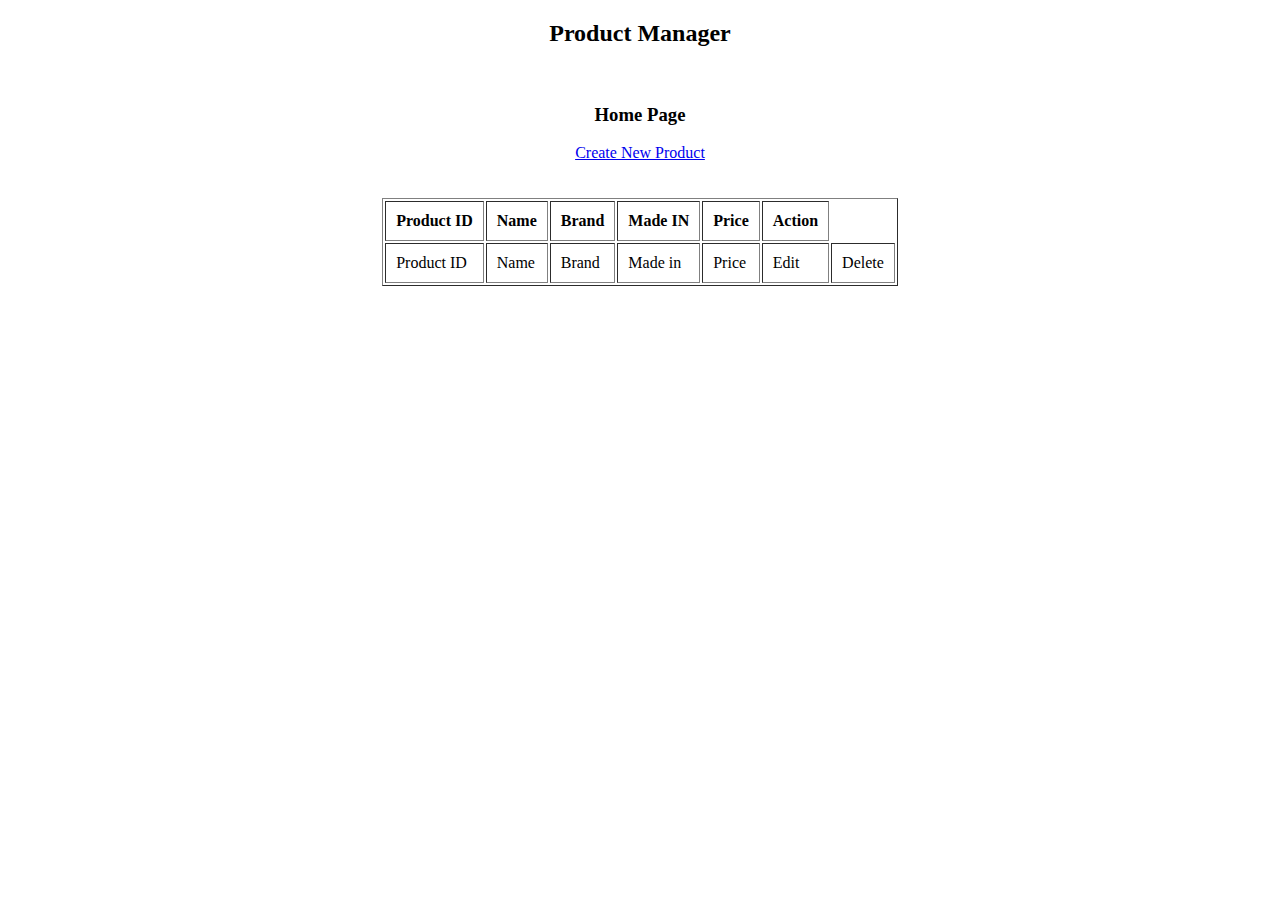
<file: Application SourceCode/ProductManager-master/bin/src/main/resources/templates/index.html>
<!DOCTYPE html>
<html xmlns:th="http:www.thymeleaf.org">
<head>
<meta charset="UTF-8">
<title>Product Manager</title>
</head>
<body>
<!-- As a link -->
<div align="center">
<nav class="navbar navbar-dark primary-color">
<h2>
  <a class="navbar-brand">Product Manager</a></h2>
</nav>
<br>
<!-- As a heading -->
<nav class="navbar navbar-light blue lighten-4"><h3>
  <span class="navbar-brand">Home Page</span></h3>
</nav>

<a href="new">Create New Product</a>
<br/><br/>
<table border=1 cellpadding="10">
	<thead>
		<tr>
			<th>Product ID</th>
			<th>Name</th>
			<th>Brand</th>
			<th>Made IN</th>
			<th>Price</th>
			<th>Action</th>
			</tr>
		</thead>
		<tbody>
			<tr th:each="product : ${listproduct}">
				<td th:text="${product.id}">Product ID</td>
				<td th:text="${product.name}">Name</td>
				<td th:text="${product.brand}">Brand</td>
				<td th:text="${product.madein}">Made in</td>
				<td th:text="${product.price}">Price</td>
				<td><a th:href="@{'/edit/'+ ${product.id}}">Edit</a></td>&nbsp;&nbsp;&nbsp;&nbsp;
				<td><a th:href="@{'/delete/'+ ${product.id}}">Delete</a></td>
				</tr>
		
		
		
		</tbody>
</table>
</div>
</body>
</html>
</file>
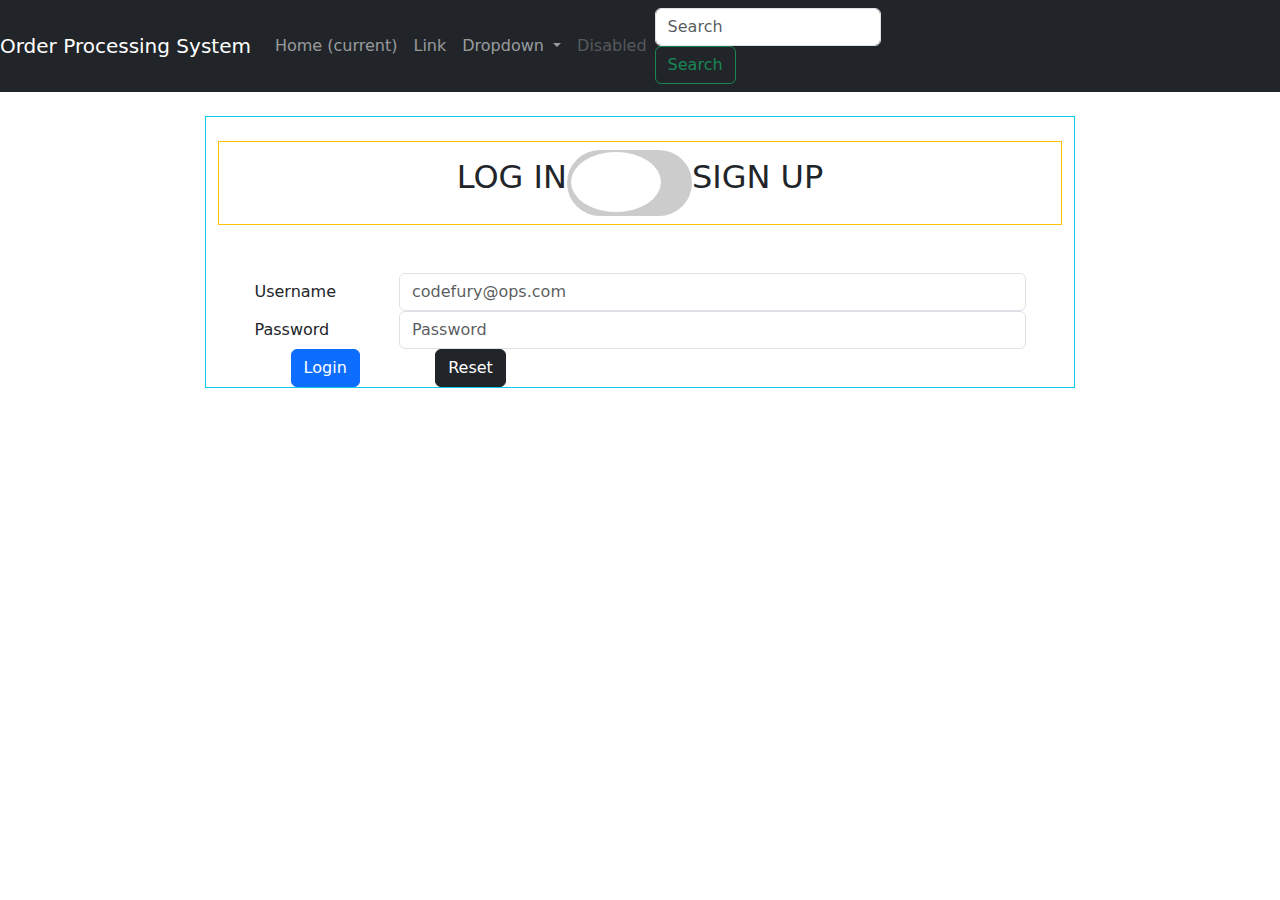
<file: form.html>
<!DOCTYPE html>
<html lang="en">

<head>
    <meta charset="UTF-8">
    <meta http-equiv="X-UA-Compatible" content="IE=edge">
    <meta name="viewport" content="width=device-width, initial-scale=1.0">
    <title>Document</title>
    <link rel="stylesheet" href="https://cdn.jsdelivr.net/npm/bootstrap@4.1.3/dist/css/bootstrap.min.css" integrity="sha384-MCw98/SFnGE8fJT3GXwEOngsV7Zt27NXFoaoApmYm81iuXoPkFOJwJ8ERdknLPMO" crossorigin="anonymous">
    <link rel="stylesheet" href="formcss.css">
    <script src="https://cdn.jsdelivr.net/npm/bootstrap@4.1.3/dist/js/bootstrap.min.js" integrity="sha384-ChfqqxuZUCnJSK3+MXmPNIyE6ZbWh2IMqE241rYiqJxyMiZ6OW/JmZQ5stwEULTy" crossorigin="anonymous"></script>
    <script type="text/javascript" src="jsfun.js"></script>
    <script src="https://ajax.googleapis.com/ajax/libs/jquery/3.6.0/jquery.min.js"></script>
    <link href="https://cdn.jsdelivr.net/npm/bootstrap@5.2.1/dist/css/bootstrap.min.css" rel="stylesheet">

    <!-- Latest compiled JavaScript -->
    <script src="https://cdn.jsdelivr.net/npm/bootstrap@5.2.1/dist/js/bootstrap.bundle.min.js"></script>
</head>

<nav class="navbar navbar-expand-lg navbar-dark bg-dark">
    <a class="navbar-brand" href="#">Order Processing System</a>
    <button class="navbar-toggler" type="button" data-toggle="collapse" data-target="#navbarSupportedContent" aria-controls="navbarSupportedContent" aria-expanded="false" aria-label="Toggle navigation">
          <span class="navbar-toggler-icon"></span>
        </button>

    <div class="collapse navbar-collapse" id="navbarSupportedContent">
        <ul class="navbar-nav mr-auto">

            <li class="nav-item active">
                <a class="nav-link" href="#">Home <span class="sr-only">(current)</span></a>
            </li>
            <li class="nav-item">
                <a class="nav-link" href="productcatalogue.html">Link</a>
            </li>
            <li class="nav-item dropdown">
                <a class="nav-link dropdown-toggle" href="#" id="navbarDropdown" role="button" data-toggle="dropdown" aria-haspopup="true" aria-expanded="false">
                Dropdown
              </a>
                <div class="dropdown-menu" aria-labelledby="navbarDropdown">
                    <a class="dropdown-item" href="#">Action</a>
                    <a class="dropdown-item" href="#">Another action</a>
                    <div class="dropdown-divider"></div>
                    <a class="dropdown-item" href="#">Something else here</a>
                </div>
            </li>
            <li class="nav-item">
                <a class="nav-link disabled" href="#">Disabled</a>
            </li>
        </ul>
        <form class="form-inline my-2 my-lg-0">
            <input class="form-control mr-sm-2" type="search" placeholder="Search" aria-label="Search">
            <button class="btn btn-outline-success my-2 my-sm-0" type="submit">Search</button>
        </form>
    </div>
</nav>

<div class="row d-flex justify-content-center">
    <br>
    <br><br><br>
    <form class=" mt-4 col-md-8 border border-info" id="myform" method="=post" action="">




        <div class="d-flex p-2 bd-highlight border border-warning justify-content-center mt-md-4">
            <div class="mt-sm-2">

                <h2>LOG IN</h2>
            </div>
            <label class="switch">
                    <input type="checkbox" id="switch"  onclick="signup()">
                    <span class="slider round"></span>
                  </label>
            <div class="mt-sm-2">
                <h2>SIGN UP</h2>
            </div>
        </div>


        <br><br>
        <div id="r" hidden>
            <fieldset id="Signup">
                <div class="form-group row justify-content-center">
                    <label for="name" class="col-sm-2 col-form-label">Username</label>
                    <div class="col-sm-9">
                        <input type="text" class="form-control" id="uname" placeholder="codefury@ops.com" name="uname" required>
                    </div>
                    <div id="err"></div>
                </div>
                <div class="form-group row justify-content-center">
                    <label for="city" class="col-sm-2 col-form-label">Password</label>
                    <div class="col-sm-9">
                        <input type="password" class="form-control" id="pwd" placeholder="Password" name="pwd" required>
                    </div>
                    <div id="perr"></div>
                </div>
                <div class="form-group row justify-content-center">
                    <label for="city" class="col-sm-2 col-form-label">Confirm Password</label>
                    <div class="col-sm-9">
                        <input type="password" class="form-control" id="cpwd" placeholder="Confirm Password" name="cpwd" required>
                    </div>
                    <div id="cperr"></div>
                </div>
                <div class="form-group row justify-content-center">
                    <div class="col-sm-2 justify-content-center">
                        <button type="submit" class="btn btn-primary text-lg-center" value="submit" onclick="return alertraiser()">Signup</button>
                    </div>
                    <div class="col-sm-8 justify-content-center">
                        <button type="button" class="btn btn-dark text-lg-center" onclick="resetter()">Reset</button>
                    </div>
                </div>
            </fieldset>
        </div>


        <div id="formf">
            <fieldset id="Login">
                <div class="form-group row justify-content-center">
                    <label for="lname" class="col-sm-2 col-form-label">Username</label>
                    <div class="col-sm-9">
                        <input type="text" class="form-control" id="lname" placeholder="codefury@ops.com" name="uname" required>
                    </div>
                    <div id="lnerr"></div>
                </div>
                <div class="form-group row justify-content-center">
                    <label for="lpwd" class="col-sm-2 col-form-label">Password</label>
                    <div class="col-sm-9">
                        <input type="password" class="form-control" id="lpwd" placeholder="Password" name="pwd" required>
                    </div>
                    <div id="lperr"></div>
                </div>
                <div class="form-group row justify-content-center">
                    <div class="col-sm-2 justify-content-center">
                        <button type="submit" class="btn btn-primary text-lg-center" value="submit" onclick="return alertraiser2()">Login</button>
                    </div>
                    <div class="col-sm-8 justify-content-center">
                        <button type="button" class="btn btn-dark text-lg-center" onclick="resetter()">Reset</button>
                    </div>
                </div>
        </div>
        </fieldset>
</div>
</form>
</div>
</div>
</body>

</html>
</file>
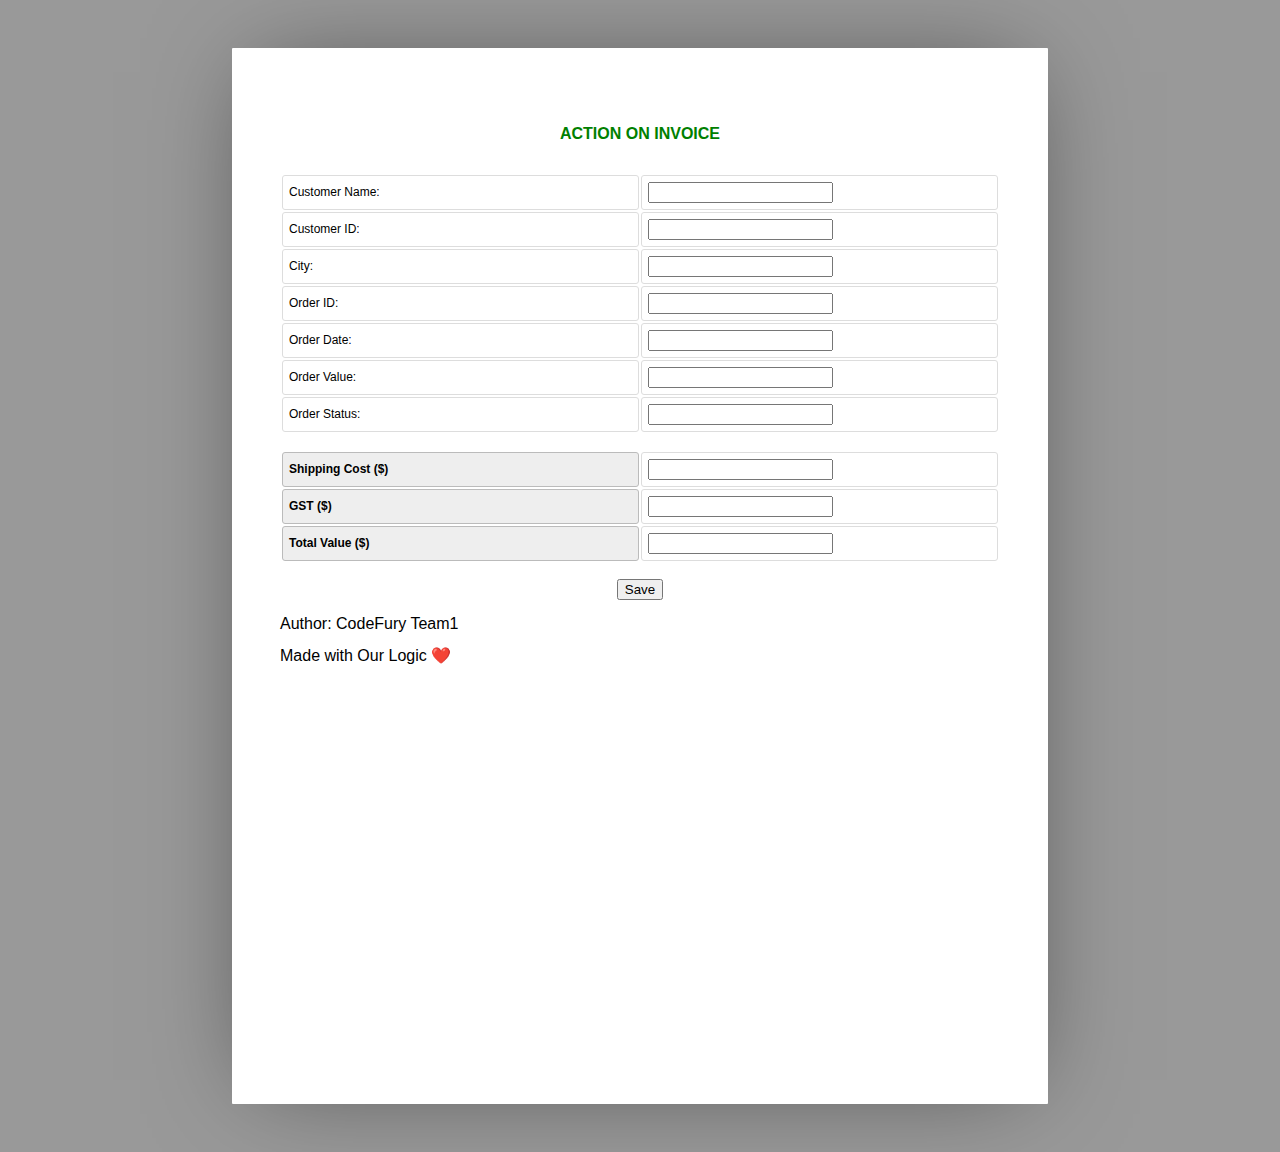
<file: Application SourceCode/ProductManager-master/src/main/resources/templates/approve_invoice.html>
<!DOCTYPE html>
<html>
<head>
<meta charset="UTF-8">
<title>Add New Quote</title>
<script src="http://ajax.googleapis.com/ajax/libs/jquery/1.9.1/jquery.min.js"></script>

<style>
h2 { font: bold 100% sans-serif; color:green; text-align: center; text-transform: uppercase; }

/* table */

table { font-size: 75%; table-layout: fixed; width: 100%; }
table { border-collapse: separate; border-spacing: 2px; }
th, td { border-width: 1px; padding: 0.5em; position: relative; text-align: left; }
th, td { border-radius: 0.25em; border-style: solid; }
th { background: #EEE; border-color: #BBB; }
td { border-color: #DDD; }

/* page */

html { font: 16px/1 'Open Sans', sans-serif; overflow: auto; padding: 0.5in; }
html { background: #999; cursor: default; }

body { box-sizing: border-box; height: 11in; margin: 0 auto; overflow: hidden; padding: 0.5in; width: 8.5in; }
body { background: #FFF; border-radius: 1px; box-shadow: 0 0 1in -0.25in rgba(0, 0, 0, 0.5); }

</style>
</head>
<body>


<div align="center">
	<br>
	<h2>Action on Invoice</h2><br>
	<form action="#" th:action="@{/savequote}" th:object="${order}" method="post"> 
		<table class="inventory" border="0" cellpadding="10">
		
		<tr>
			<td> Customer Name: </td>
			<td><input type="text" readonly="readonly" th:field="*{cname}"/></td>
		</tr>
		<tr>
			<td> Customer ID: </td>
			<td><input type="text" readonly="readonly" th:field="*{cid}"/></td>
		</tr>
		<tr>
			<td> City: </td>
			<td><input type="text" readonly="readonly" th:field="*{city}"/></td>
		</tr>
		<tr>
			<td> Order ID: </td>
			<td><input type="text"readonly="readonly" th:field="*{oid}"/></td>
		</tr>
		<tr>
			<td> Order Date: </td>
			<td><input type="text" readonly="readonly" th:field="*{odate}"/></td>
		</tr>
		<tr>
			<td> Order Value: </td>
			<td><input type="text" readonly="readonly" id="price" th:field="*{ovalue}"/></td>
		</tr>
		
		<tr>
			<td> Order Status: </td>
			<td><input type="text" th:field="*{status}"/></td>
		</tr>
	
		</table>
		<br>
		<!-- Calculating Invoice -->
			<table class="balance" th:object="${order}">
				<tr>
					<th><span contenteditable>Shipping Cost ($)</span></th>
					<td><input id="shipcost" readonly="readonly" text th:field="*{shipcost}"></td>
				</tr>
				<tr>
					<th><span contenteditable>GST ($)</span></th>
					<td><input id="gstvalue" readonly="readonly" text th:field="*{gst}"></td>
				</tr>
				<tr>
					<th><span contenteditable>Total Value ($)</span></th>
					<td><input id="total" readonly="readonly" text th:field="*{totalvalue}"></td>
				</tr>
				
			</table>
			
			<br>
			<tr>
				<td colspan="2"><button type="submit">Save</button> </td>
			</tr>
	</form>


</div>
</body>

<footer>
  <p>Author: CodeFury Team1 </p>
  <p> Made with Our Logic ❤️ </p>
</footer>

</html>
</file>
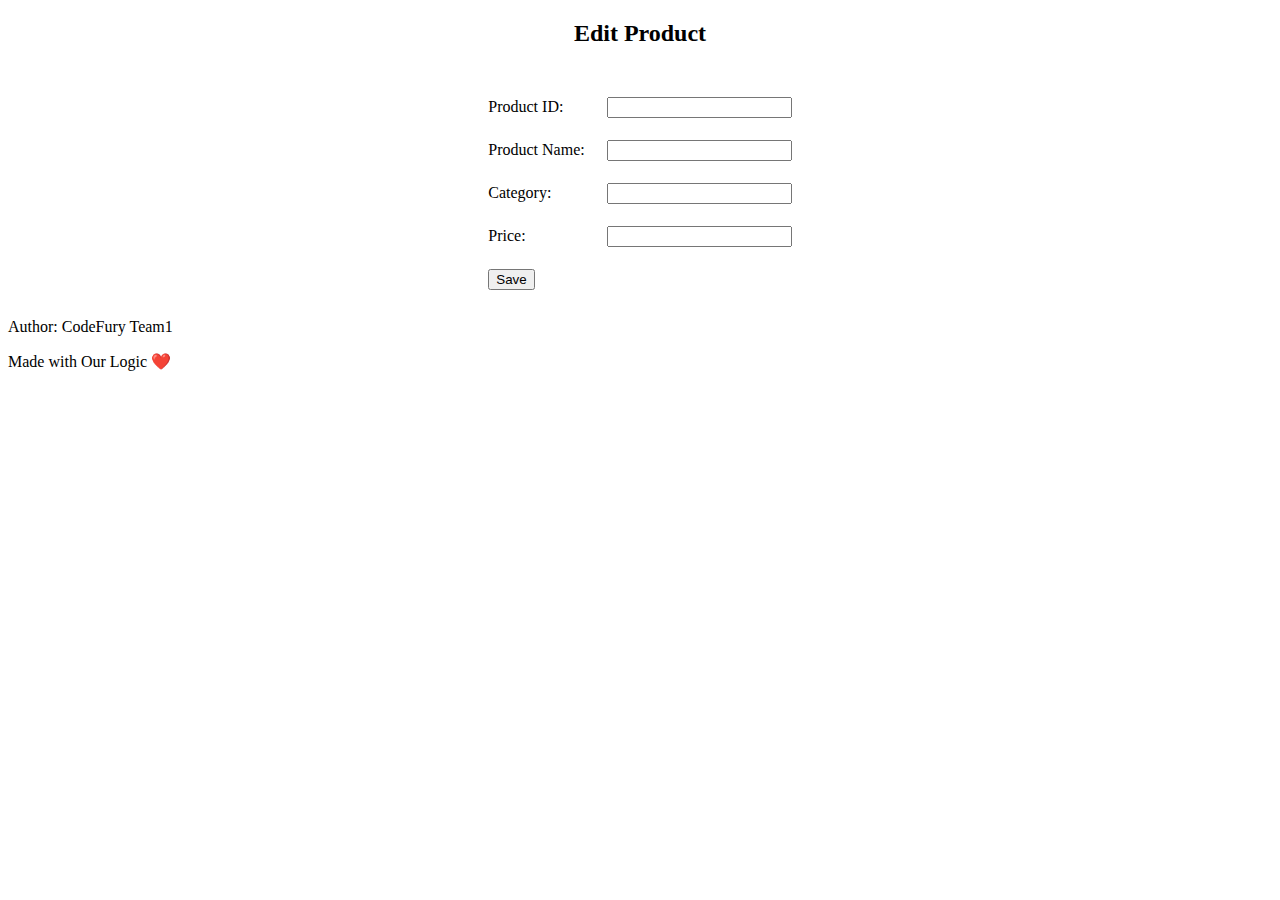
<file: Application SourceCode/ProductManager-master/src/main/resources/templates/edit_product.html>
<!DOCTYPE html>
<html xmlns:th="http:www.thymeleaf.org">
<head>
<meta charset="UTF-8">
<title>Edit Product</title>
</head>
<body>

<div align="center">
	<h2>Edit Product</h2><br>
	<form action="#" th:action="@{/save}" th:object="${product}" method="post">
		<table border="0" cellpadding="10">
		
		<tr>
			<td> Product ID: </td>
			<td><input type="text" th:field="*{id}" readonly="readonly" /></td>
		</tr>
		<tr>
			<td> Product Name: </td>
			<td><input type="text" th:field="*{name}"/></td>
		</tr>
		<tr>
			<td> Category: </td>
			<td><input type="text" th:field="*{category}"/></td>
		</tr>
		<tr>
			<td> Price: </td>
			<td><input type="text" th:field="*{price}"/></td>
		</tr>
		<tr>
			<td colspan="2"><button type="submit">Save</button> </td>
			
		</tr>
		</table>
	</form>


</div>
</body>

<footer>
  <p>Author: CodeFury Team1 </p>
  <p> Made with Our Logic ❤️ </p>
</footer>

</html>
</file>
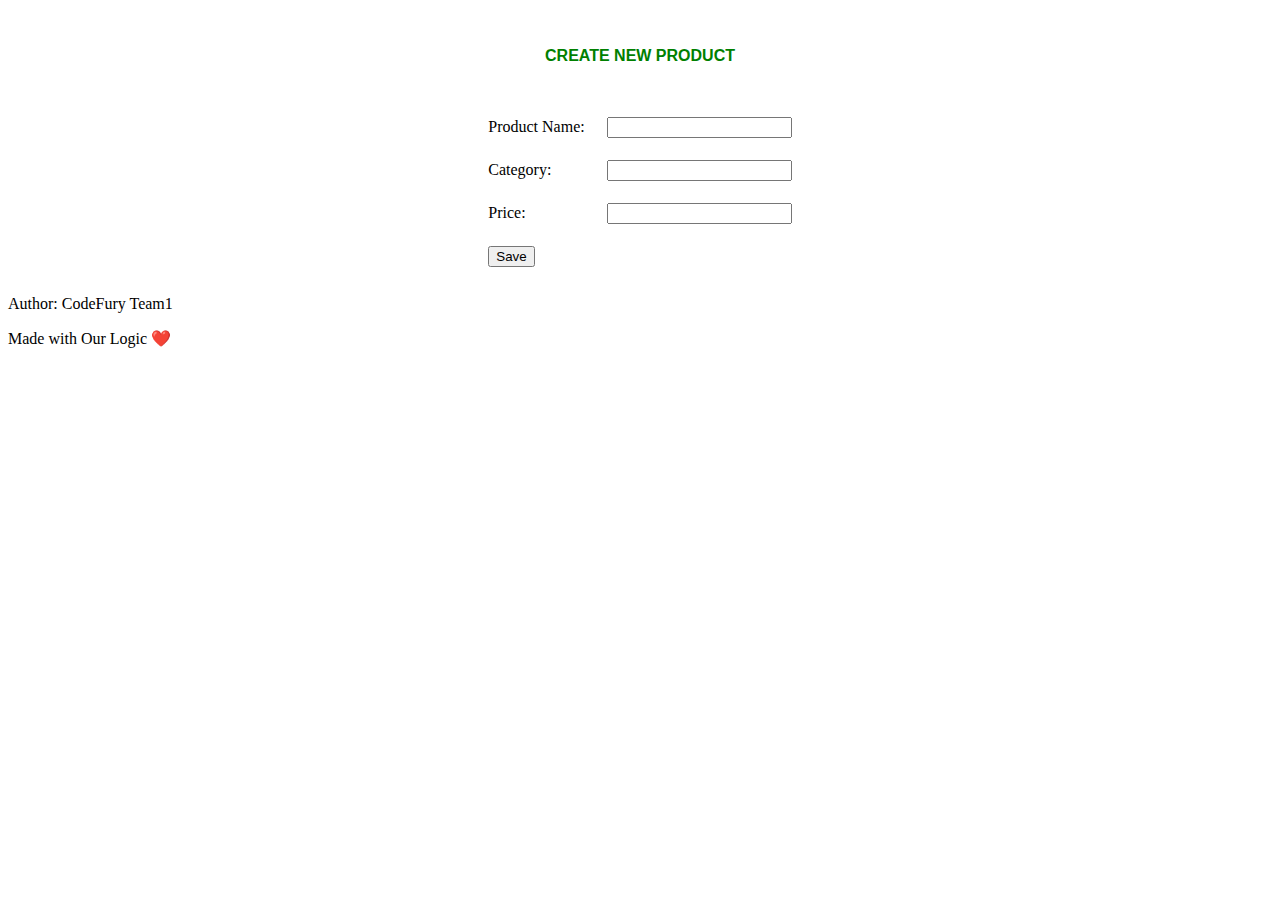
<file: Application SourceCode/ProductManager-master/src/main/resources/templates/new_product.html>
<!DOCTYPE html>
<html xmlns:th="http:www.thymeleaf.org">
<head>
<meta charset="UTF-8">
<title>Add New Product</title>
<style>
h4 { font: bold 100% sans-serif; color:green; text-align: center; text-transform: uppercase; }
</style>
</head>
<body>

<div align="center">
<br>
	<h4>Create New Product</h4><br>
	<form action="#" th:action="@{/save}" th:object="${product}" method="post"> 
		<table border="0" cellpadding="10">
		
		<tr>
			<td> Product Name: </td>
			<td><input type="text" th:field="*{name}"/></td>
		</tr>
		<tr>
			<td> Category: </td>
			<td><input type="text" th:field="*{category}"/></td>
		</tr>
		<tr>
			<td> Price: </td>
			<td><input type="text" th:field="*{price}"/></td>
		</tr>
		<tr>
			<td colspan="2"><button type="submit">Save</button> </td>
			
		</tr>
		</table>
	</form>
</div>
</body>

<footer>
  <p>Author: CodeFury Team1 </p>
  <p> Made with Our Logic ❤️ </p>
</footer>

</html>
</file>
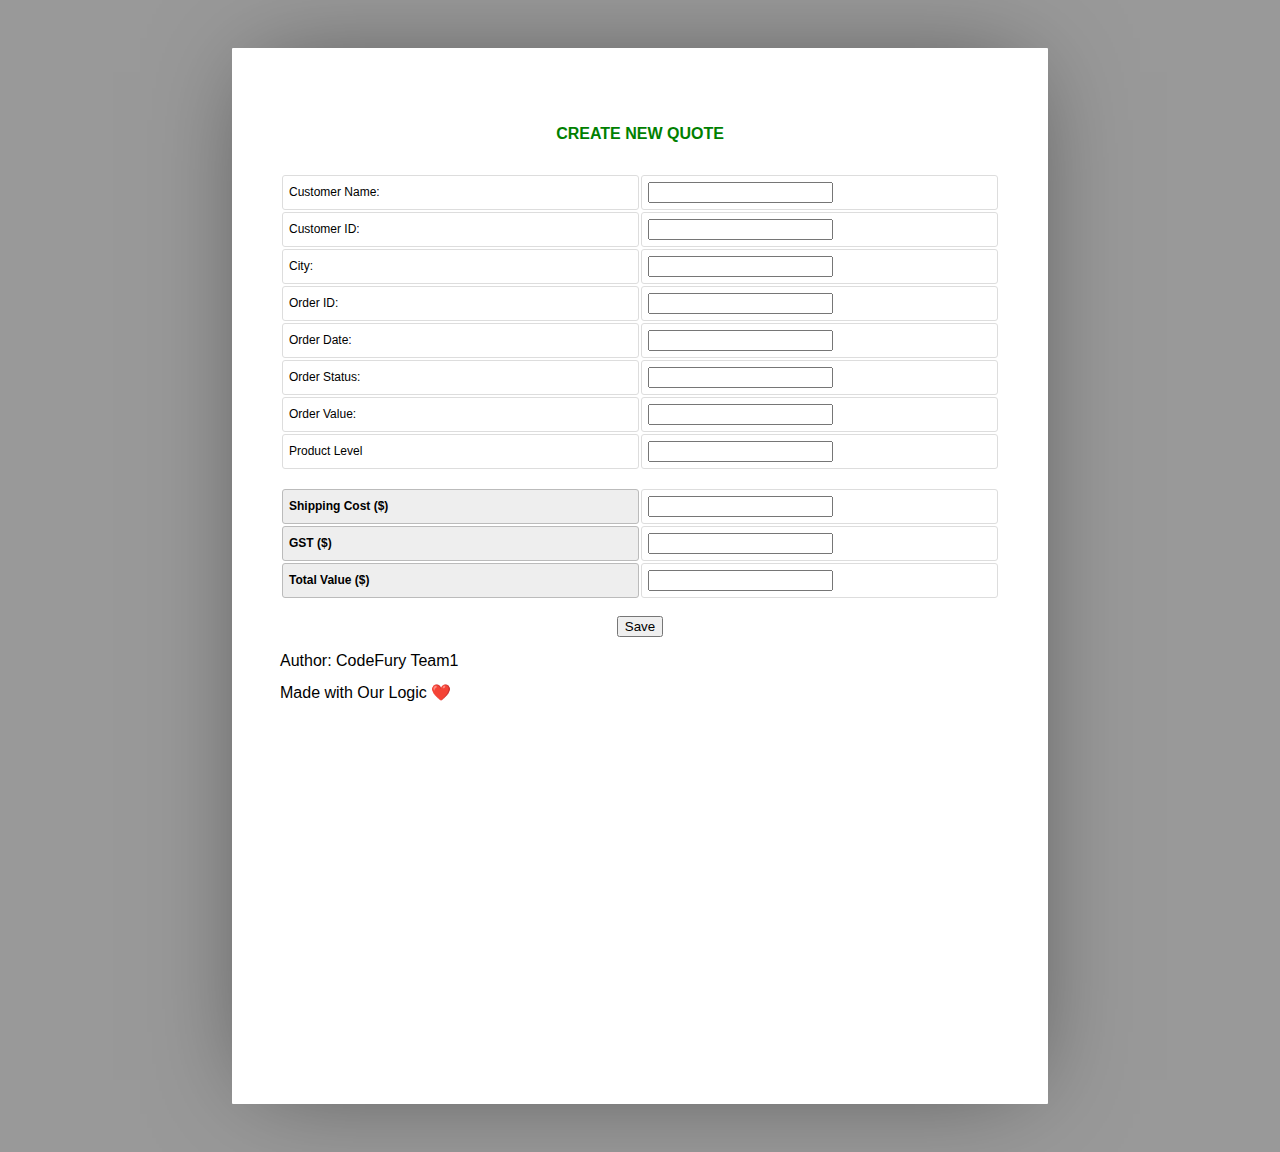
<file: Application SourceCode/ProductManager-master/src/main/resources/templates/new_quote.html>
<!DOCTYPE html>
<html>
<head>
<meta charset="UTF-8">
<title>Add New Quote</title>
<script src="http://ajax.googleapis.com/ajax/libs/jquery/1.9.1/jquery.min.js"></script>

<style>
h2 { font: bold 100% sans-serif; color:green; text-align: center; text-transform: uppercase; }

/* table */

table { font-size: 75%; table-layout: fixed; width: 100%; }
table { border-collapse: separate; border-spacing: 2px; }
th, td { border-width: 1px; padding: 0.5em; position: relative; text-align: left; }
th, td { border-radius: 0.25em; border-style: solid; }
th { background: #EEE; border-color: #BBB; }
td { border-color: #DDD; }

/* page */

html { font: 16px/1 'Open Sans', sans-serif; overflow: auto; padding: 0.5in; }
html { background: #999; cursor: default; }

body { box-sizing: border-box; height: 11in; margin: 0 auto; overflow: hidden; padding: 0.5in; width: 8.5in; }
body { background: #FFF; border-radius: 1px; box-shadow: 0 0 1in -0.25in rgba(0, 0, 0, 0.5); }

</style>
</head>
<body>


<div align="center">
	<br>
	<h2>Create New Quote</h2><br>
	<form action="#" th:action="@{/savequote}" th:object="${order}" method="post"> 
		<table class="inventory" border="0" cellpadding="10">
		
		<tr>
			<td> Customer Name: </td>
			<td><input type="text" th:field="*{cname}" required/></td>
		</tr>
		<tr>
			<td> Customer ID: </td>
			<td><input type="text" th:field="*{cid}" required /></td>
		</tr>
		<tr>
			<td> City: </td>
			<td><input type="text" th:field="*{city}" required /></td>
		</tr>
		<tr>
			<td> Order ID: </td>
			<td><input type="text" th:field="*{oid}" required /></td>
		</tr>
		<tr>
			<td> Order Date: </td>
			<td><input type="text" th:field="*{odate}" required /></td>
		</tr>
		<tr>
			<td> Order Status: </td>
			<td><input type="text" th:field="*{status}" required /></td>
		</tr>
		<tr>
			<td> Order Value: </td>
			<td><input type="text" id="price" th:field="*{ovalue}"/></td>
		</tr>
		<tr>
			<td> Product Level </td>
			<td><input type="text" id="level"/></td>
		</tr>
	
		</table>
		<br>
		<!-- Calculating Invoice -->
			<table class="balance" th:object="${order}">
				<tr>
					<th><span contenteditable>Shipping Cost ($)</span></th>
					<td><input id="shipcost" text th:field="*{shipcost}"></td>
				</tr>
				<tr>
					<th><span contenteditable>GST ($)</span></th>
					<td><input id="gstvalue" text th:field="*{gst}"></td>
				</tr>
				<tr>
					<th><span contenteditable>Total Value ($)</span></th>
					<td><input id="total" text th:field="*{totalvalue}"></td>
				</tr>
				
				
			</table>
			
			<br>
			<tr>
				<td colspan="2"><button type="submit">Save</button> </td>
			</tr>
	</form>


</div>
</body>

<footer>
  <p>Author: CodeFury Team1 </p>
  <p> Made with Our Logic ❤️ </p>
</footer>


<script type="text/javascript">

$(document).ready(function() {
	  
	  $('#level').keyup(function(ev) {
	    cal();
	  });
	  $('#price').keyup(function(ev) {
		    cal();
		});
	  
		  function cal()
		  {
		    var gst = 0;
		    var price = 0;
		    var level=0;
		    var shipcost = 0;  
		    var total = 0;
		    
			    price = $('#price').val();
			    if(price < 100000) 
			    {
			      level = $("#level").val();
			      if(level==1)
			      {
			        shipcost = parseFloat(price) * 0.05;
			        $('#shipcost').val(shipcost); 
			      }
			      else if(level==2)
			      {
			    	 shipcost = parseFloat(price) * 0.03;
			    	 $('#shipcost').val(shipcost); 
			      }
			      else 
		    	  {
			    	  shipcost = parseFloat(price) * 0.02;
			    	  $('#shipcost').val(shipcost); 
		    	  }
			    }
			    else
		    	{
			    	shipcost = parseFloat(0);
			    	 $('#shipcost').val(shipcost); 
		    	}
	    
			    gst= parseFloat(price) * 0.10;
			    $('#gstvalue').val(gst);   
			    
			    total=gst+shipcost+parseFloat(price);
		        $('#total').val(total);
			  }
});

</script>
</html>
</file>
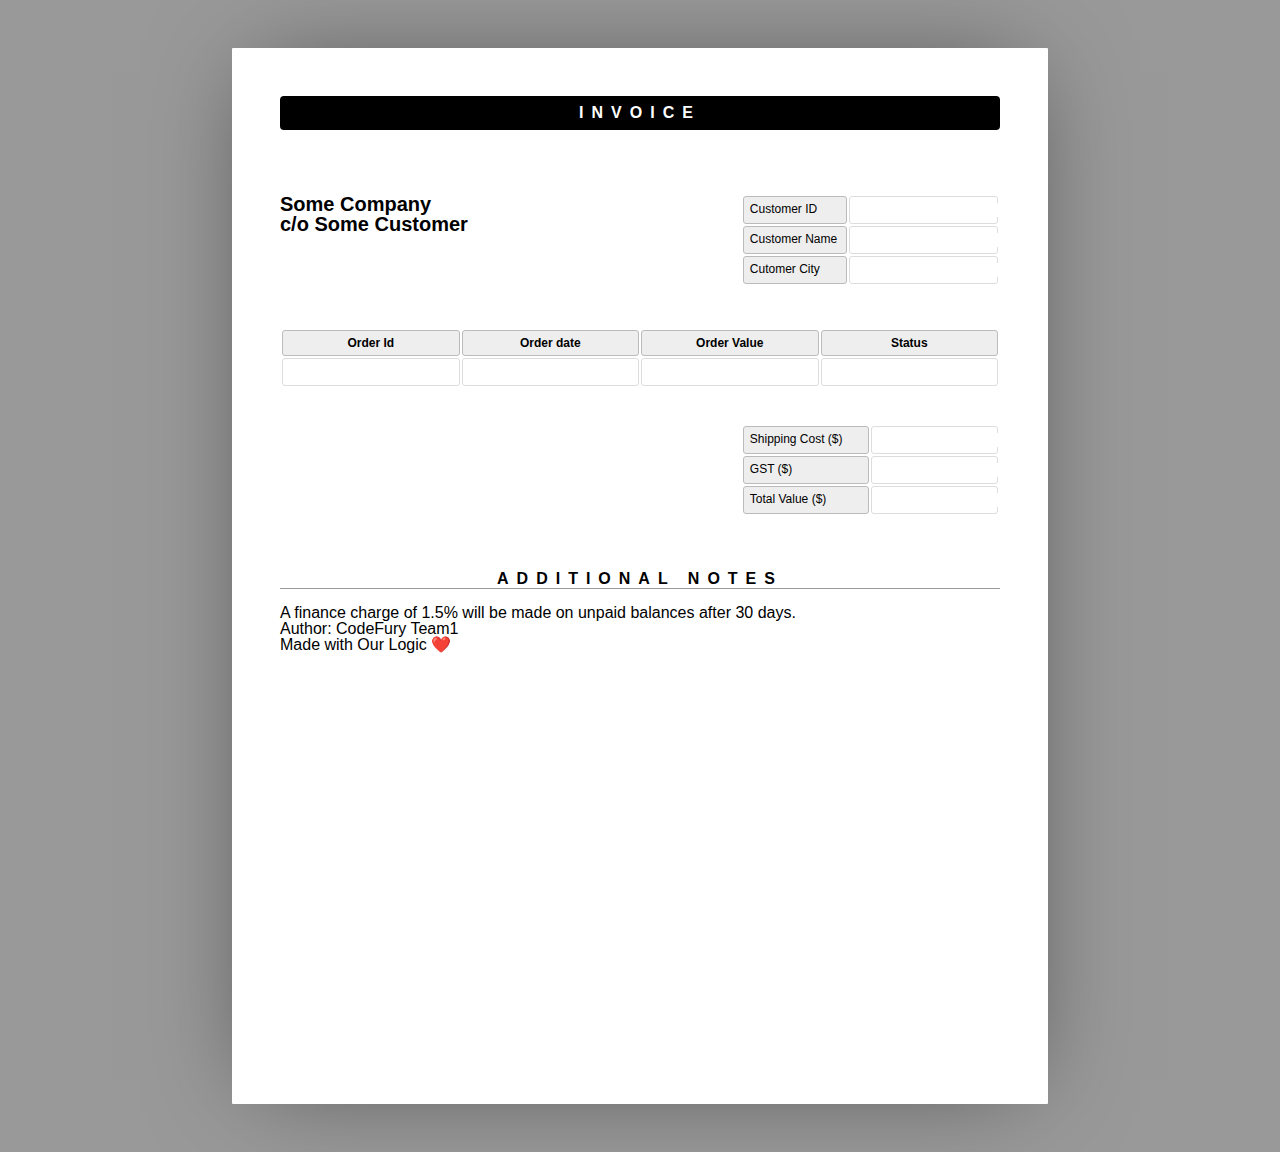
<file: Application SourceCode/ProductManager-master/src/main/resources/templates/view_invoice.html>
<!DOCTYPE html>
<html xmlns:th="http:www.thymeleaf.org">
<head>
<meta charset="UTF-8">
<title>Invoice</title>
<style type="text/css">

@charset "UTF-8";
/* reset */

*
{
	border: 0;
	box-sizing: content-box;
	color: inherit;
	font-family: inherit;
	font-size: inherit;
	font-style: inherit;
	font-weight: inherit;
	line-height: inherit;
	list-style: none;
	margin: 0;
	padding: 0;
	text-decoration: none;
	vertical-align: top;
}

/* content editable */

*[contenteditable] { border-radius: 0.25em; min-width: 1em; outline: 0; }

*[contenteditable] { cursor: pointer; }

*[contenteditable]:hover, *[contenteditable]:focus, td:hover *[contenteditable], td:focus *[contenteditable], img.hover { background: #DEF; box-shadow: 0 0 1em 0.5em #DEF; }

span[contenteditable] { display: inline-block; }

/* heading */

h1 { font: bold 100% sans-serif; letter-spacing: 0.5em; text-align: center; text-transform: uppercase; }

/* table */

table { font-size: 75%; table-layout: fixed; width: 100%; }
table { border-collapse: separate; border-spacing: 2px; }
th, td { border-width: 1px; padding: 0.5em; position: relative; text-align: left; }
th, td { border-radius: 0.25em; border-style: solid; }
th { background: #EEE; border-color: #BBB; }
td { border-color: #DDD; }

/* page */

html { font: 16px/1 'Open Sans', sans-serif; overflow: auto; padding: 0.5in; }
html { background: #999; cursor: default; }

body { box-sizing: border-box; height: 11in; margin: 0 auto; overflow: hidden; padding: 0.5in; width: 8.5in; }
body { background: #FFF; border-radius: 1px; box-shadow: 0 0 1in -0.25in rgba(0, 0, 0, 0.5); }

/* header */

header { margin: 0 0 3em; }
header:after { clear: both; content: ""; display: table; }

header h1 { background: #000; border-radius: 0.25em; color: #FFF; margin: 0 0 1em; padding: 0.5em 0; }
header address { float: left; font-size: 75%; font-style: normal; line-height: 1.25; margin: 0 1em 1em 0; }
header address p { margin: 0 0 0.25em; }
header span, header img { display: block; float: right; }
header span { margin: 0 0 1em 1em; max-height: 25%; max-width: 60%; position: relative; }
header img { max-height: 100%; max-width: 100%; }
header input { cursor: pointer; -ms-filter:"progid:DXImageTransform.Microsoft.Alpha(Opacity=0)"; height: 100%; left: 0; opacity: 0; position: absolute; top: 0; width: 100%; }

/* article */

article, article address, table.meta, table.inventory { margin: 0 0 3em; }
article:after { clear: both; content: ""; display: table; }
article h1 { clip: rect(0 0 0 0); position: absolute; }

article address { float: left; font-size: 125%; font-weight: bold; }

/* table meta & balance */

table.meta, table.balance { float: right; width: 36%; }
table.meta:after, table.balance:after { clear: both; content: ""; display: table; }

/* table meta */

table.meta th { width: 40%; }
table.meta td { width: 60%; }

/* table items */

table.inventory { clear: both; width: 100%; }
table.inventory th { font-weight: bold; text-align: center; }

table.inventory td:nth-child(1) { width: 26%; }
table.inventory td:nth-child(2) { width: 38%; }
table.inventory td:nth-child(3) { text-align: right; width: 12%; }
table.inventory td:nth-child(4) { text-align: right; width: 12%; }
table.inventory td:nth-child(5) { text-align: right; width: 12%; }

/* table balance */

table.balance th, table.balance td { width: 50%; }
table.balance td { text-align: right; }

/* aside */

aside h1 { border: none; border-width: 0 0 1px; margin: 0 0 1em; }
aside h1 { border-color: #999; border-bottom-style: solid; }

/* javascript */

.add, .cut
{
	border-width: 1px;
	display: block;
	font-size: .8rem;
	padding: 0.25em 0.5em;	
	float: left;
	text-align: center;
	width: 0.6em;
}

.add, .cut
{
	background: #9AF;
	box-shadow: 0 1px 2px rgba(0,0,0,0.2);
	background-image: -moz-linear-gradient(#00ADEE 5%, #0078A5 100%);
	background-image: -webkit-linear-gradient(#00ADEE 5%, #0078A5 100%);
	border-radius: 0.5em;
	border-color: #0076A3;
	color: #FFF;
	cursor: pointer;
	font-weight: bold;
	text-shadow: 0 -1px 2px rgba(0,0,0,0.333);
}

.add { margin: -2.5em 0 0; }

.add:hover { background: #00ADEE; }

.cut { opacity: 0; position: absolute; top: 0; left: -1.5em; }
.cut { -webkit-transition: opacity 100ms ease-in; }

tr:hover .cut { opacity: 1; }

@media print {
	* { -webkit-print-color-adjust: exact; }
	html { background: none; padding: 0; }
	body { box-shadow: none; margin: 0; }
	span:empty { display: none; }
	.add, .cut { display: none; }
}

@page { margin: 0; }

</style>



</head>
<body th:object="${order}">
<header>
			
	<h1>Invoice</h1>
	
	
		</header>
		<article>
		
			<h1>Recipient</h1>
			<address contenteditable>
				<p>Some Company<br>c/o Some Customer</p>
			</address>
			
			<!-- Detail Table -->
			<table class="meta" th:object="${order}" >
				<tr>
					<th><span contenteditable>Customer ID</span></th>
					<td ><input text th:field="*{cid}" readonly="readonly"></td>
				</tr>
				<tr>
					<th><span contenteditable>Customer Name</span></th>
					<td ><input text th:field="*{cname}" readonly="readonly"></td>
				</tr>
				<tr>
					<th><span contenteditable>Cutomer City</span></th>
					<td ><input text th:field="*{cid}" readonly="readonly"></td>
				</tr>
			</table>
			
			
			<!--Order Table  -->
			<table class="inventory" th:object="${order}">
				<thead>
					<tr>
						<th><span contenteditable>Order Id</span></th>
						<th><span contenteditable>Order date</span></th>
						<th><span contenteditable>Order Value</span></th>
						<th><span contenteditable>Status </span></th>
					</tr>
				</thead>
				<tbody>
					<tr>
						<td><input text th:field="*{oid}" readonly="readonly"></td>
						<td><input text th:field="*{odate}" readonly="readonly"></td>
						<td><input text th:field="*{ovalue}" readonly="readonly"></td>
						<td><input text th:field="*{status}" readonly="readonly"></td>
					</tr>
				</tbody>
			</table>
			
			<!-- Calculating Invoice -->
			<table class="balance" th:object="${order}">
				<tr>
					<th><span contenteditable>Shipping Cost ($)</span></th>
					<td><input text th:field="*{shipcost}" readonly="readonly"></td>
				</tr>
				<tr>
					<th><span contenteditable>GST ($)</span></th>
					<td><input text th:field="*{gst}" readonly="readonly"></td>
				</tr>
				<tr>
					<th><span contenteditable>Total Value ($)</span></th>
					<td><input text th:field="*{totalvalue}" readonly="readonly"></td>
				</tr>
			</table>
		</article>
		<aside>
			<h1><span contenteditable>Additional Notes</span></h1>
			<div contenteditable>
				<p>A finance charge of 1.5% will be made on unpaid balances after 30 days.</p>
			</div>
		</aside>
	
</body>

<footer>
  <p> Author: CodeFury Team1 </p>
  <p> Made with Our Logic ❤️ </p>
</footer>
</html>
</file>
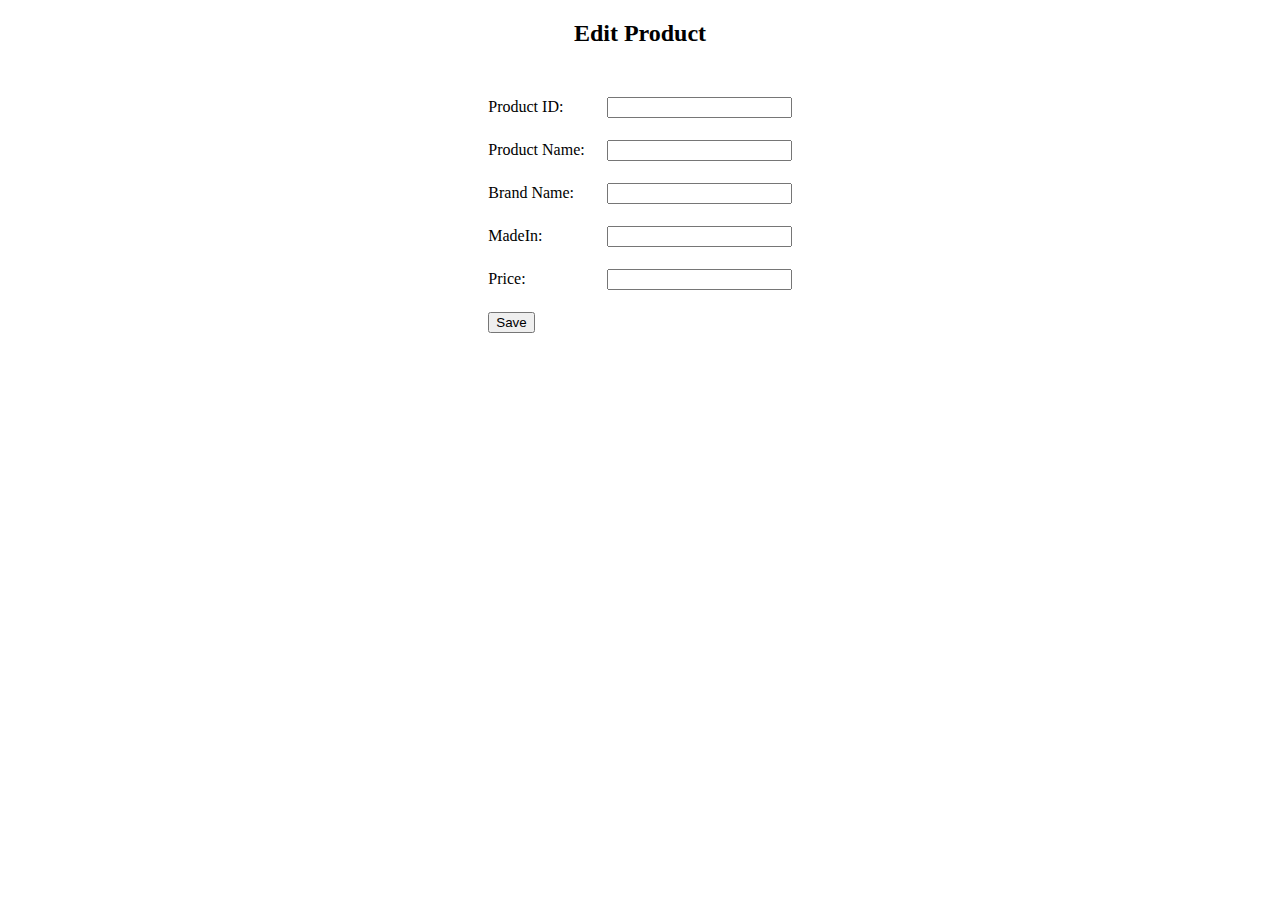
<file: Application SourceCode/ProductManager-master/bin/src/main/resources/templates/edit_product.html>
<!DOCTYPE html>
<html xmlns:th="http:www.thymeleaf.org">
<head>
<meta charset="UTF-8">
<title>Edit Product</title>
</head>
<body>

<div align="center">
	<h2>Edit Product</h2><br>
	<form action="#" th:action="@{/save}" th:object="${product}" method="post">
		<table border="0" cellpadding="10">
		
		<tr>
			<td> Product ID: </td>
			<td><input type="text" th:field="*{id}" readonly="readonly" /></td>
		</tr>
		<tr>
			<td> Product Name: </td>
			<td><input type="text" th:field="*{name}"/></td>
		</tr>
		<tr>
			<td> Brand Name: </td>
			<td><input type="text" th:field="*{brand}"/></td>
		</tr>
		<tr>
			<td> MadeIn: </td>
			<td><input type="text" th:field="*{madein}"/></td>
		</tr>
		<tr>
			<td> Price: </td>
			<td><input type="text" th:field="*{price}"/></td>
		</tr>
		<tr>
			<td colspan="2"><button type="submit">Save</button> </td>
			
		</tr>
		</table>
	</form>


</div>
</body>
</html>
</file>
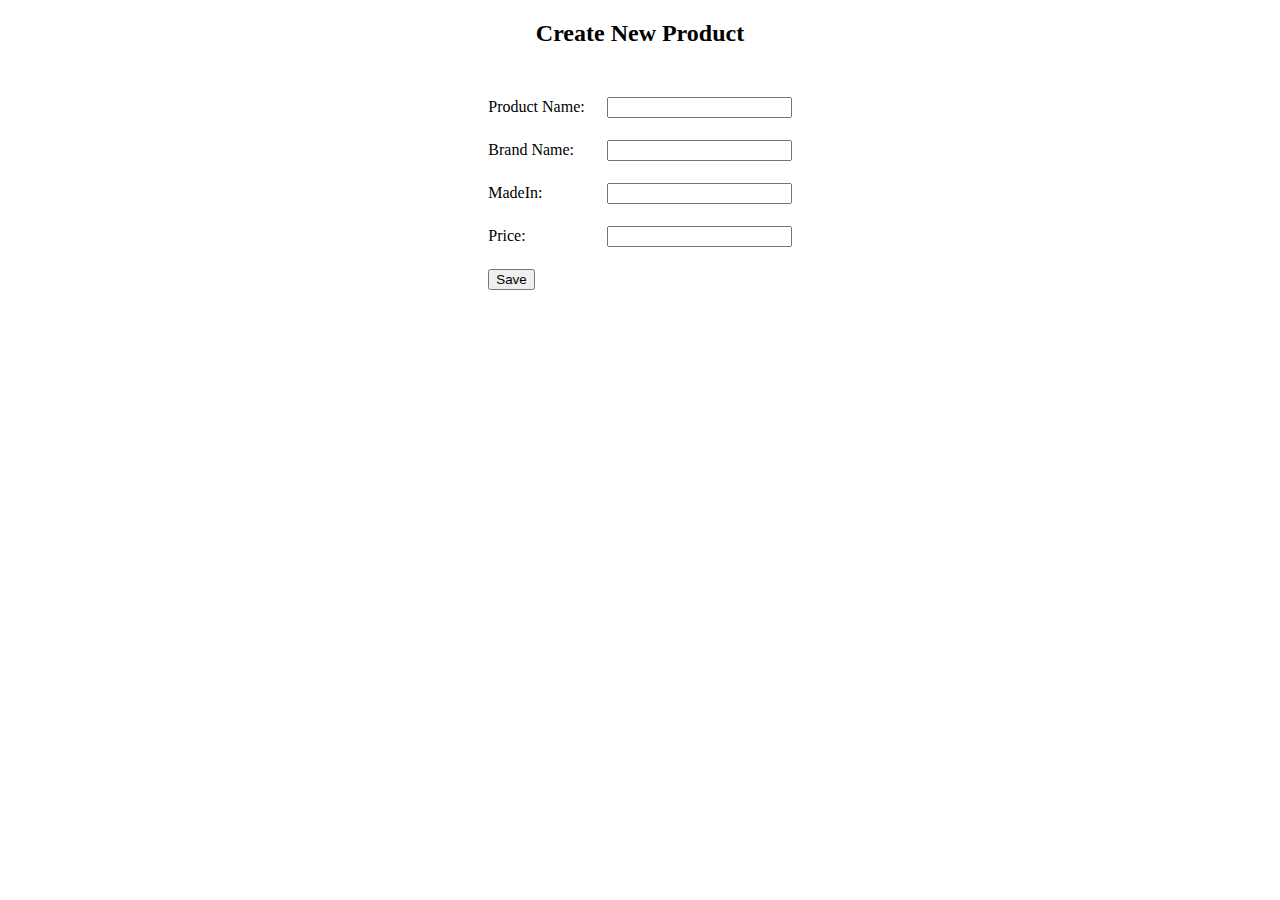
<file: Application SourceCode/ProductManager-master/bin/src/main/resources/templates/new_product.html>
<!DOCTYPE html>
<html xmlns:th="http:www.thymeleaf.org">
<head>
<meta charset="UTF-8">
<title>Add New Product</title>
</head>
<body>

<div align="center">
	<h2>Create New Product</h2><br>
	<form action="#" th:action="@{/save}" th:object="${product}" method="post"> 
		<table border="0" cellpadding="10">
		
		<tr>
			<td> Product Name: </td>
			<td><input type="text" th:field="*{name}"/></td>
		</tr>
		<tr>
			<td> Brand Name: </td>
			<td><input type="text" th:field="*{brand}"/></td>
		</tr>
		<tr>
			<td> MadeIn: </td>
			<td><input type="text" th:field="*{madein}"/></td>
		</tr>
		<tr>
			<td> Price: </td>
			<td><input type="text" th:field="*{price}"/></td>
		</tr>
		<tr>
			<td colspan="2"><button type="submit">Save</button> </td>
			
		</tr>
		</table>
	</form>


</div>
</body>
</html>
</file>
<file: formcss.css>
.switch {
    position: relative;
    display: inline-block;
    width: 125px;
    height: 66px;
}

.switch input {
    opacity: 0;
    width: 0;
    height: 0;
}

.slider {
    position: absolute;
    cursor: pointer;
    top: 0;
    left: 0;
    right: 0;
    bottom: 0;
    background-color: #ccc;
    -webkit-transition: .4s;
    transition: .4s;
}

.slider:before {
    position: absolute;
    content: "";
    margin-top: 1.5px;
    margin-bottom: 1.5px;
    margin-left: 4px;
    height: 60px;
    width: 90px;
    background-color: white;
    -webkit-transition: .4s;
    transition: .4s;
}

input:checked+.slider {
    background-color: #2196F3;
}

input:focus+.slider {
    box-shadow: 0 0 1px #2196F3;
}

input:checked+.slider:before {
    -webkit-transform: translateX(26px);
    -ms-transform: translateX(26px);
    transform: translateX(26px);
}


/* Rounded sliders */

.slider.round {
    border-radius: 34px;
}

.slider.round:before {
    border-radius: 50%;
}
</file>
